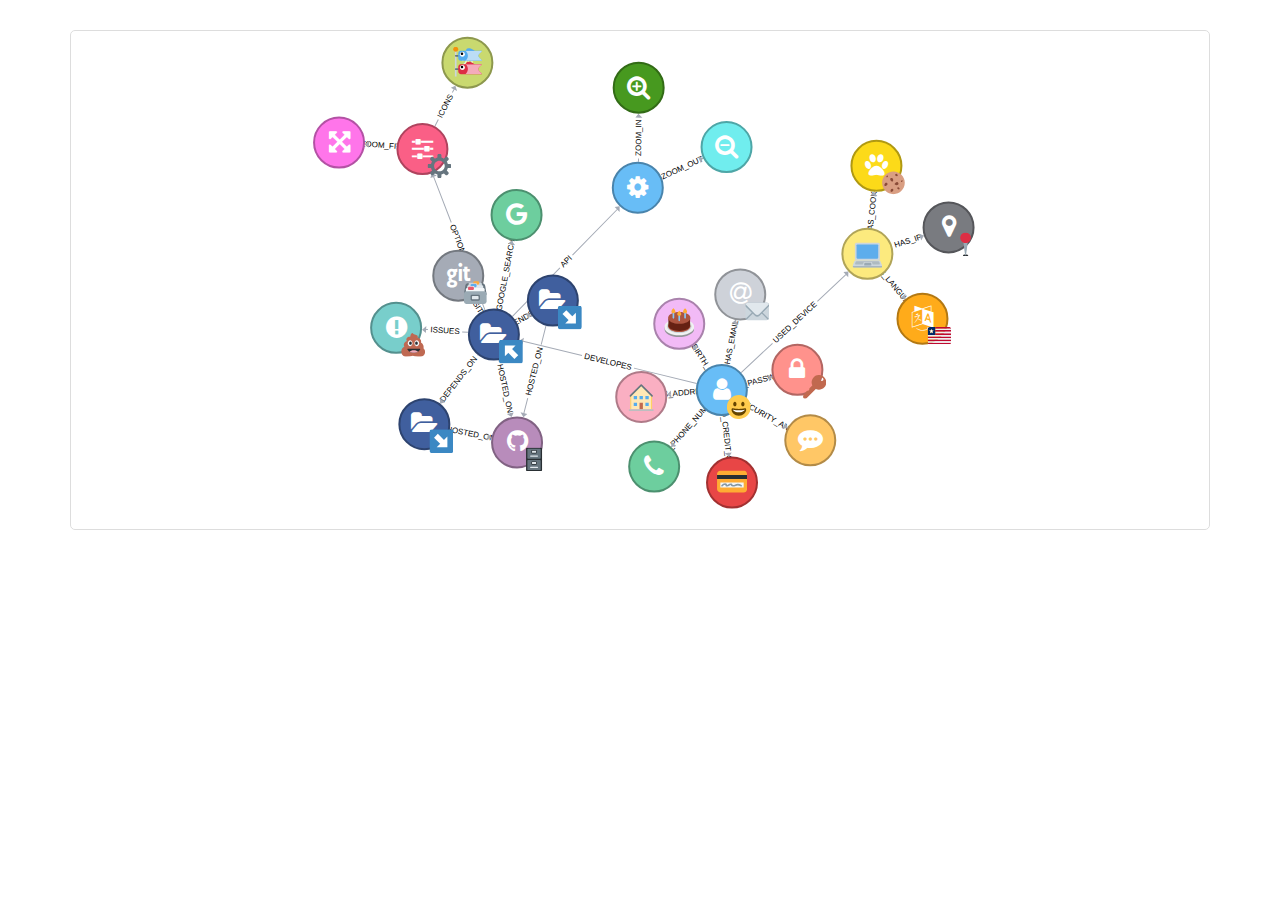
<file: index.html>
<!doctype html>
<html>
    <head>
        <meta charset="utf-8">
        <meta http-equiv="X-UA-Compatible" content="IE=edge,chrome=1">
        <meta name="description" content="">
        <meta name="viewport" content="width=device-width">
        <title>neo4jd3.js</title>
        <link rel="stylesheet" href="css/bootstrap.min.css">
        <link rel="stylesheet" href="css/font-awesome.min.css">
        <link rel="stylesheet" href="css/neo4jd3.min.css">
        <link rel="stylesheet" href="css/style.css">
    </head> 
    <body>
        <div class="container">
            <div class="card">
                <div class="card-body">
                    <div id="neo4jd3"></div>
                </div>
              </div>
        </div>
      
        <!-- Scripts -->
        <script src="js/d3.min.js"></script>
        <script src="js/neo4jd3.js?v=0.0.1"></script>
        <script type="text/javascript">
            function init() {
                var neo4jd3 = new Neo4jd3('#neo4jd3', {
                    
                    icons: {
//                        'Address': 'home',
                        'Api': 'gear',
//                        'BirthDate': 'birthday-cake',
                        'Cookie': 'paw',
//                        'CreditCard': 'credit-card',
//                        'Device': 'laptop',
                        'Email': 'at',
                        'Git': 'git',
                        'Github': 'github',
                        'Google': 'google',
//                        'icons': 'font-awesome',
                        'Ip': 'map-marker',
                        'Issues': 'exclamation-circle',
                        'Language': 'language',
                        'Options': 'sliders',
                        'Password': 'lock',
                        'Phone': 'phone',
                        'Project': 'folder-open',
                        'SecurityChallengeAnswer': 'commenting',
                        'User': 'user',
                        'zoomFit': 'arrows-alt',
                        'zoomIn': 'search-plus',
                        'zoomOut': 'search-minus'
                    },
                    images: {
                        'Address': 'img/twemoji/1f3e0.svg',
//                        'Api': 'img/twemoji/1f527.svg',
                        'BirthDate': 'img/twemoji/1f382.svg',
                        'Cookie': 'img/twemoji/1f36a.svg',
                        'CreditCard': 'img/twemoji/1f4b3.svg',
                        'Device': 'img/twemoji/1f4bb.svg',
                        'Email': 'img/twemoji/2709.svg',
                        'Git': 'img/twemoji/1f5c3.svg',
                        'Github': 'img/twemoji/1f5c4.svg',
                        'icons': 'img/twemoji/1f38f.svg',
                        'Ip': 'img/twemoji/1f4cd.svg',
                        'Issues': 'img/twemoji/1f4a9.svg',
                        'Language': 'img/twemoji/1f1f1-1f1f7.svg',
                        'Options': 'img/twemoji/2699.svg',
                        'Password': 'img/twemoji/1f511.svg',
//                        'Phone': 'img/twemoji/1f4de.svg',
                        'Project': 'img/twemoji/2198.svg',
                        'Project|name|neo4jd3': 'img/twemoji/2196.svg',
//                        'SecurityChallengeAnswer': 'img/twemoji/1f4ac.svg',
                        'User': 'img/twemoji/1f600.svg'
//                        'zoomFit': 'img/twemoji/2194.svg',
//                        'zoomIn': 'img/twemoji/1f50d.svg',
//                        'zoomOut': 'img/twemoji/1f50e.svg'
                    },
                    minCollision: 60,
                    neo4jDataUrl: 'json/neo4jData.json',
                    nodeRadius: 25,
                    onNodeDoubleClick: function(node) {
                        switch(node.id) {
                            case '25':
                                // Google
                                window.open(node.properties.url, '_blank');
                                break;
                            default:
                                var maxNodes = 5,
                                    data = neo4jd3.randomD3Data(node, maxNodes);
                                neo4jd3.updateWithD3Data(data);
                                break;
                        }
                    },
                    onRelationshipDoubleClick: function(relationship) {
                        console.log('double click on relationship: ' + JSON.stringify(relationship));
                    },
                    zoomFit: true
                });
            }

            window.onload = init;
        </script>
    </body>
</html>
</file>
<file: css/style.css>
.neo4jd3 {height: 100%;overflow: hidden;}
.card{margin-top: 30px;}
.card-body{height: 500px;}
</file>
<file: css/neo4jd3.min.css>
*{margin:0;padding:0}body{font:13px Helvetica Neue,Helvetica,Arial,sans-serif;font-size:20px}.neo4jd3-graph{border:1px solid #ddd;border-radius:5px}.neo4jd3-info{font-size:16px;padding:10px;position:absolute}.neo4jd3-info a{border:1px solid;display:inline-block;font-size:14px;line-height:1.428571429;margin-left:5px;margin-top:5px;padding:6px 12px}.neo4jd3-info a.class{color:#fff}.neo4jd3-info a.property{background-color:#fff;border-color:#ccc;color:#333}.neo4jd3-info a.btn{margin-left:5px;margin-top:5px;opacity:1}.neo4jd3-info a.info{background-color:#a5abb6;border:1px solid #9aa1ac;color:#fff}.node.node-highlighted .ring{-ms-filter:"progid:DXImageTransform.Microsoft.Alpha(Opacity=50)";filter:alpha(opacity=50);opacity:.5;stroke:#888;stroke-width:12px}.node .outline{cursor:pointer;fill:#a5abb6;pointer-events:all;stroke:#9aa1ac;stroke-width:2px}.node .ring{fill:none;-ms-filter:"progid:DXImageTransform.Microsoft.Alpha(Opacity=0)";filter:alpha(opacity=0);opacity:0;stroke:#6ac6ff;stroke-width:8px}.node .text.icon{font-family:FontAwesome}.node.selected .ring,.node:hover .ring{-ms-filter:"progid:DXImageTransform.Microsoft.Alpha(Opacity=30)";filter:alpha(opacity=30);opacity:.3}.relationship{cursor:default}.relationship line{stroke:#aaa}.relationship .outline{cursor:default}.relationship .overlay{cursor:default;fill:#6ac6ff;-ms-filter:"progid:DXImageTransform.Microsoft.Alpha(Opacity=0)";filter:alpha(opacity=0);opacity:0}.relationship text{cursor:default}.relationship.selected .overlay,.relationship:hover .overlay{-ms-filter:"progid:DXImageTransform.Microsoft.Alpha(Opacity=30)";filter:alpha(opacity=30);opacity:.3}svg{cursor:move}
</file>
